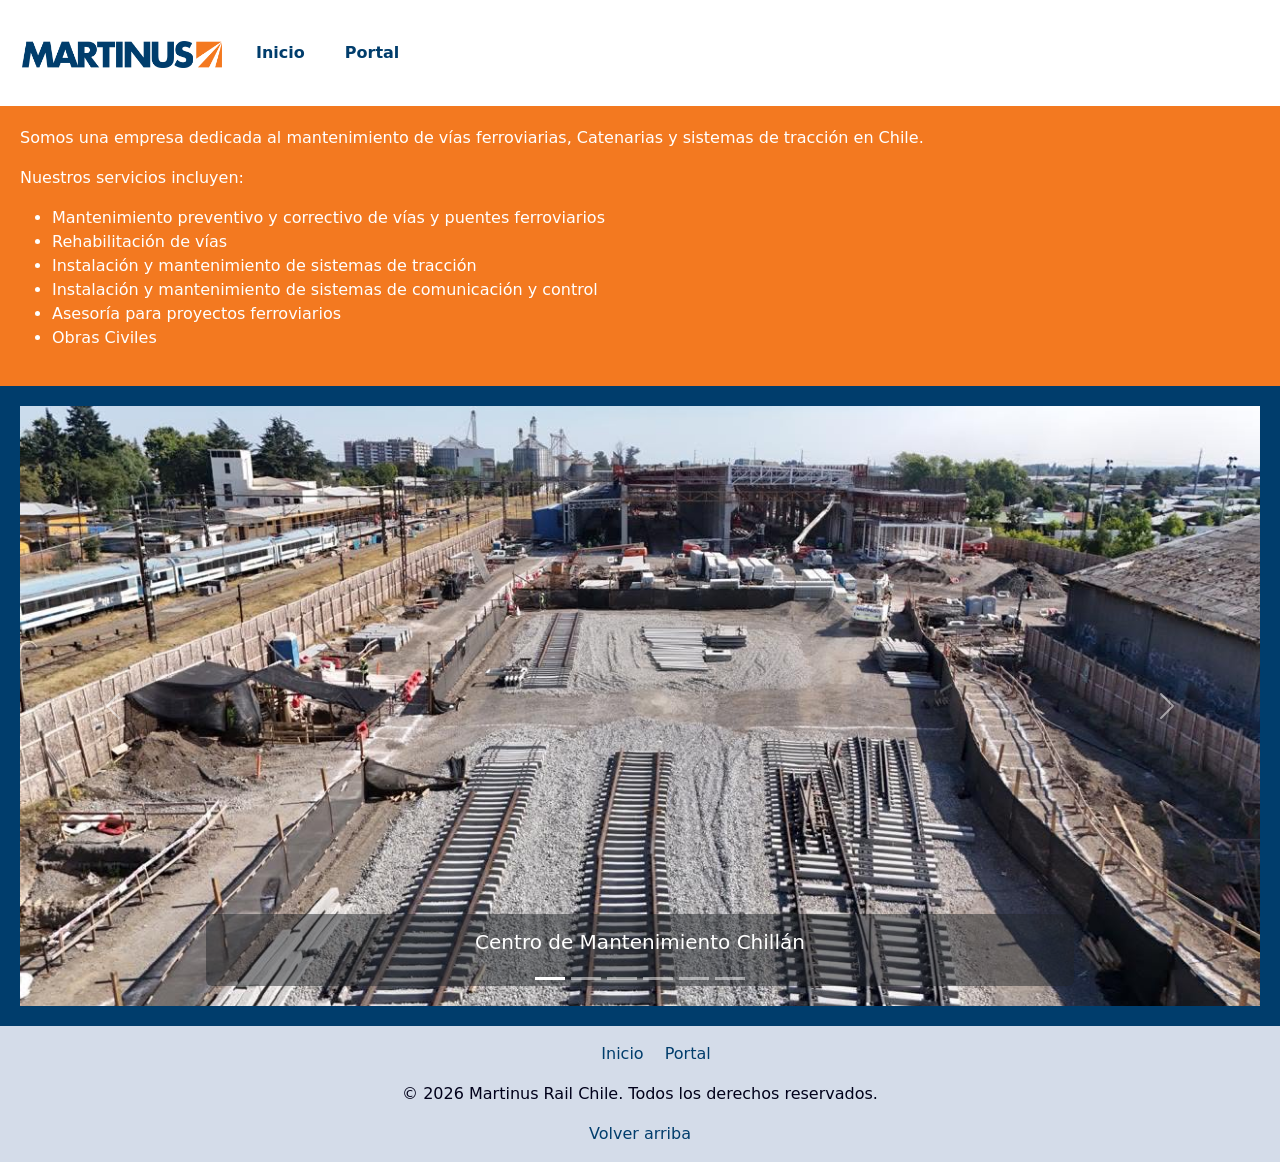
<file: index.html>
<!DOCTYPE html>
<html lang="es">
<head>
    <meta charset="UTF-8">
    <meta name="viewport" content="width=device-width, initial-scale=1.0">
    <title>Martinus Rail Chile</title>
    <link href="https://cdn.jsdelivr.net/npm/bootstrap@5.3.8/dist/css/bootstrap.min.css" rel="stylesheet">
    <link rel="stylesheet" href="css/styles.css">
</head>
<body>
    <!-- Header -->
    <div id="header"></div>

    <!-- Parte principal del Home -->
    <section id="home">
        <p>Somos una empresa dedicada al mantenimiento de vías ferroviarias, Catenarias y sistemas de tracción en Chile.</p>
        <p>Nuestros servicios incluyen:</p>
        <ul>
            <li>Mantenimiento preventivo y correctivo de vías y puentes ferroviarios</li>
            <li>Rehabilitación de vías</li>
            <li>Instalación y mantenimiento de sistemas de tracción</li>
            <li>Instalación y mantenimiento de sistemas de comunicación y control</li>
            <li>Asesoría para proyectos ferroviarios</li>
            <li>Obras Civiles</li>
        </ul>
    </section>

    <!-- Proyectos -->
    <section id="projects">
        <div id="carouselProjects" class="carousel slide carousel-fade" data-bs-ride="carousel" data-bs-interval="8000">
            <div class="carousel-indicators">
                <button type="button" data-bs-target="#carouselProjects" data-bs-slide-to="0" class="active" aria-current="true" aria-label="Slide 1"></button>
                <button type="button" data-bs-target="#carouselProjects" data-bs-slide-to="1" aria-label="Slide 2"></button>
                <button type="button" data-bs-target="#carouselProjects" data-bs-slide-to="2" aria-label="Slide 3"></button>
                <button type="button" data-bs-target="#carouselProjects" data-bs-slide-to="3" aria-label="Slide 4"></button>
                <button type="button" data-bs-target="#carouselProjects" data-bs-slide-to="4" aria-label="Slide 5"></button>
                <button type="button" data-bs-target="#carouselProjects" data-bs-slide-to="5" aria-label="Slide 6"></button>
            </div>
            <div class="carousel-inner">
                <div class="carousel-item active">
                    <img src="/img/Projects/CMCh/CMCh-01.jpeg" class="d-block w-100" alt="Taller Chillán">
                    <div class="carousel-caption d-none d-md-block bg-dark bg-opacity-50 rounded p-3">
                        <h5>Centro de Mantenimiento Chillán</h5>
                        <p></p>
                    </div>
                </div>
                <div class="carousel-item">
                    <img src="/img/Projects/Mecanizado/Mecanizado-01.jpeg" class="d-block w-100" alt="Mecanizado">
                    <div class="carousel-caption d-none d-md-block bg-dark bg-opacity-50 rounded p-3">
                        <h5>Bateo mecanizado de vías</h5>
                        <p></p>
                    </div>
                </div>
                <div class="carousel-item">
                    <img src="/img/Projects/Puentes/Puentes-01.jpeg" class="d-block w-100" alt="Puentes">
                    <div class="carousel-caption d-none d-md-block bg-dark bg-opacity-50 rounded p-3">
                        <h5>Mantenimiento de puentes</h5>
                        <p></p>
                    </div>
                </div>
                <div class="carousel-item">
                    <img src="/img/Projects/Vegetacion/Vegetacion-01.jpeg" class="d-block w-100" alt="Vegetación">
                    <div class="carousel-caption d-none d-md-block bg-dark bg-opacity-50 rounded p-3">
                        <h5>Control de vegetación</h5>
                        <p></p>
                    </div>
                </div>
                <div class="carousel-item">
                    <img src="/img/Projects/Andenes Chillán/Andenes-Ch-01.jpeg" class="d-block w-100" alt="Andenes Chillán">
                    <div class="carousel-caption d-none d-md-block bg-dark bg-opacity-50 rounded p-3">
                        <h5>Mantenimiento de andenes</h5>
                        <p></p>
                    </div>
                </div>
                <div class="carousel-item">
                    <img src="/img/Projects/Andenes/Andenes-01.jpeg" class="d-block w-100" alt="Andenes">
                    <div class="carousel-caption d-none d-md-block bg-dark bg-opacity-50 rounded p-3">
                        <h5>Mantenimiento de andenes</h5>
                        <p></p>
                    </div>
                </div>

            </div>
            <button class="carousel-control-prev" type="button" data-bs-target="#carouselProjects" data-bs-slide="prev">
                <span class="carousel-control-prev-icon" aria-hidden="true"></span>
                <span class="visually-hidden">Previous</span>
            </button>
            <button class="carousel-control-next" type="button" data-bs-target="#carouselProjects" data-bs-slide="next">
                <span class="carousel-control-next-icon" aria-hidden="true"></span>
                <span class="visually-hidden">Next</span>
            </button>
        </div>
    </section>

    <!-- Footer -->
    <div id="footer"></div>

    <script src="js/components.js"></script>
    <script src="https://cdn.jsdelivr.net/npm/bootstrap@5.3.8/dist/js/bootstrap.bundle.min.js"></script>
</body>
</html>
</file>
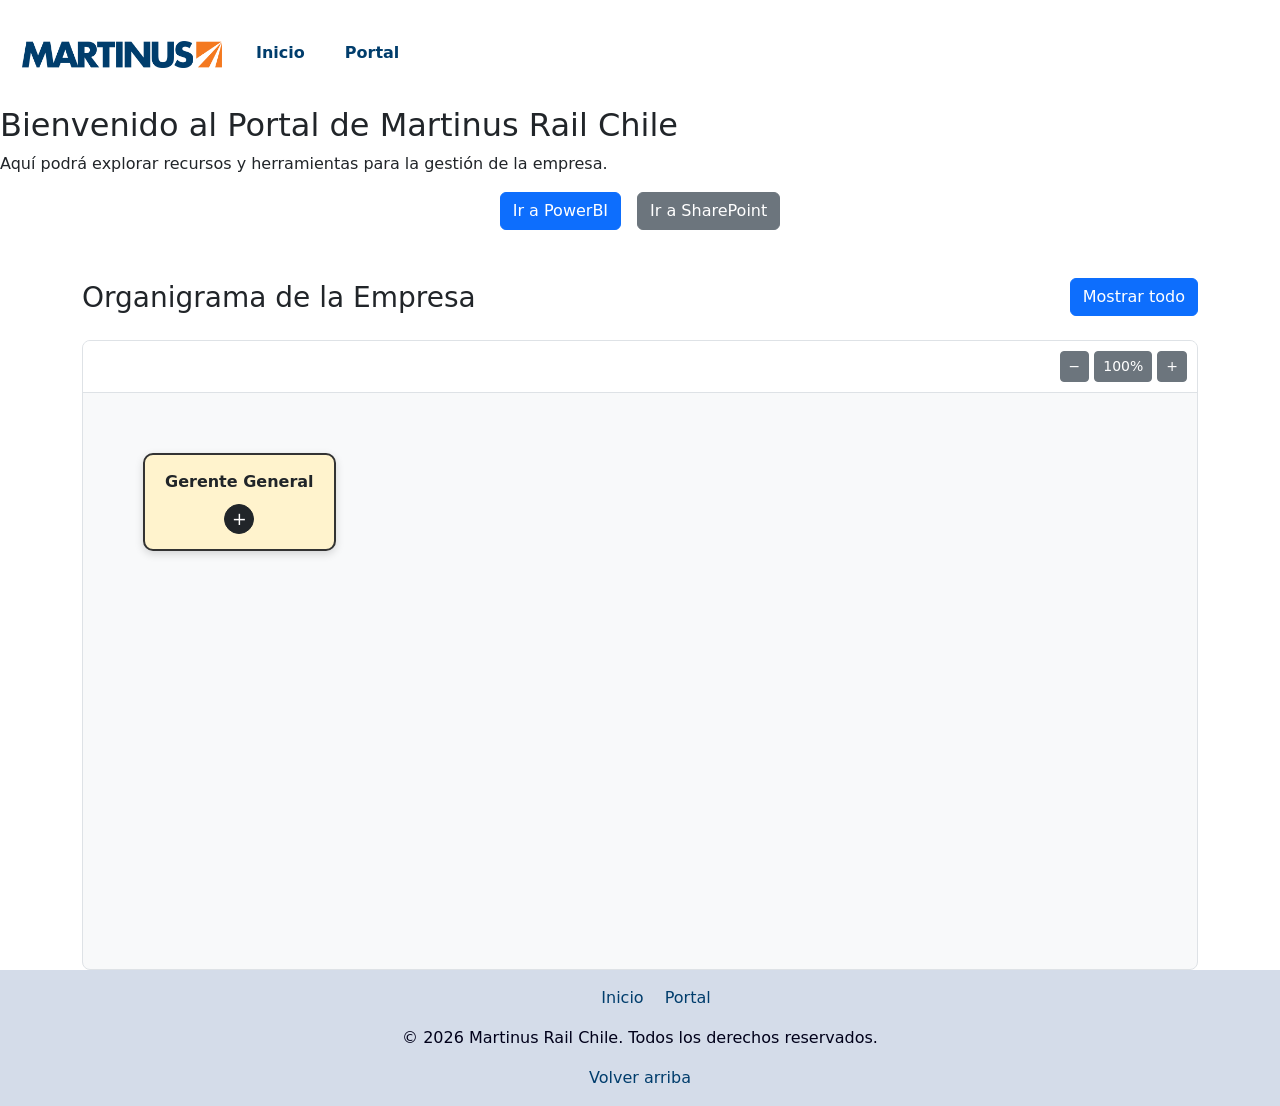
<file: pages/portal.html>
<!DOCTYPE html>
<html lang="es">
<head>
    <meta charset="UTF-8">
    <meta name="viewport" content="width=device-width, initial-scale=1.0">
    <title>Martinus Rail Chile - Portal Empresa</title>
    <link href="https://cdn.jsdelivr.net/npm/bootstrap@5.3.8/dist/css/bootstrap.min.css" rel="stylesheet">
    <link rel="stylesheet" href="/css/styles.css">
</head>
<body>
    <!-- Header -->
    <div id="header"></div>

    <!-- texto de bienvenida y explicación breve -->
    <section id="welcome-text">
        <h2>Bienvenido al Portal de Martinus Rail Chile</h2>
        <p>Aquí podrá explorar recursos y herramientas para la gestión de la empresa.</p>
    </section>

    <!-- Botones de enlace a PowerBI y a Sharepoint -->
    <section id="button-links">
        <div class="d-flex justify-content-center gap-3">
            <a href="https://app.powerbi.com/view?r=eyJrIjoiNzhjNTdmZDMtYWJlYy00YmUyLWIwM2YtNGRlMmUzMThlMjMyIiwidCI6ImMyOTExZWZlLWU1NTEtNGMyYy1iYTM5LTljNmQ1M2Q0MDc0NSJ9&pageName=ab47ab95e06b21c906c9" target="_blank" class="btn btn-primary">Ir a PowerBI</a>
            <a href="https://martinus365.sharepoint.com/teams/GerenciaTcnica" target="_blank" class="btn btn-secondary">Ir a SharePoint</a>
        </div>
    </section>

    <!-- Organigrama de la empresa -->
    <section id="org-chart">
        <div class="container mt-5">
            <div class="d-flex justify-content-between align-items-center mb-4">
                <h3 class="mb-0">Organigrama de la Empresa</h3>
                <button id="toggle-all" class="btn btn-primary">Mostrar todo</button>
            </div>
            <div id="organigrama-panel">
                <div id="organigrama-controls">
                    <button id="zoom-out" class="btn btn-sm btn-secondary"> − </button>
                    <button id="zoom-reset" class="btn btn-sm btn-secondary"> 100% </button>
                    <button id="zoom-in" class="btn btn-sm btn-secondary"> + </button>
                </div>
                <div id="organigrama-viewport">
                    <div id="organigrama-wrapper">
                        <div id="organigrama">
                            <svg id="organigrama-lines"></svg>
                        </div>
                    </div>
                </div>
            </div>
        </div>
    </section>

    <!-- Footer -->
    <div id="footer"></div>

    <script src="/js/components.js"></script>
    <script src="/js/organigrama.js"></script>
    <script src="https://cdn.jsdelivr.net/npm/bootstrap@5.3.8/dist/js/bootstrap.bundle.min.js"></script>
</body>
</html>
</file>
<file: css/styles.css>
/* HEADER */

#header {
    background-color: white;
    color: rgb(0,61,108);
    padding: 20px 0;
    text-align: center;
}
.navbar {
    background-color: white;
}
.navbar-toggler {
    border-color: rgba(255,255,255,0.5);
}
.navbar-toggler-icon{
    filter: invert(1);
}
.navbar-brand {
    background-color: white;
    padding: 10px;
}

#mainNavbar .nav-link {
    color: rgb(0,61,108);
    font-weight: bold;
}
#mainNavbar .nav-link:hover {
    color: rgb(97,133,171);
    transition: color 0.3s ease-in-out;
}

/* HOME */

#home {
    background-color: rgb(243, 121, 32);
    color: white;
    padding: 20px;
}
#projects {
    background-color: rgb(0,61,108);
    color: white;
    padding: 20px;
}
#contact {
    background-color: rgb(0,61,108);
    color: white;
    padding: 20px;
}

/* HOME - CAROUSEL */

#carouselProjects {
    height: 600px;
}
#carouselProjects .carousel-inner,
#carouselProjects .carousel-item {
    height: 100%;
}

#carouselProjects .carousel-item img {
    width: 100%;
    height: 100%;
    object-fit: cover;
}

#carouselProjects .carousel-item {
    transition: opacity 1s ease-in-out;
}

/* Tablets */
@media (max-width: 768px) {
    #carouselProjects {
        height: 450px;
    }
}

/* Celulares */
@media (max-width: 576px) {
    #carouselProjects {
        height: 300px;
    }
}

/* FOOTER */

footer {
    background-color: rgb(212,220,233);
}

footer a {
    color: rgb(0,61,108) !important;
    font-weight: bold;
    text-decoration: none;
}
footer a:hover {
    text-decoration: underline;
}
.copyright-container {
    color: rgb(0,0,26);
}


/* =========================================
   ORGANIGRAMA
   ========================================= */

#organigrama {
    position: relative;

    width: max-content;
    min-width: 100%;

    display: flex;
    flex-direction: column;
    align-items: center;

    padding: 40px;

    transform-origin: top left;
}

#organigrama-panel {
    width: 100%;
    max-width: 100%;

    height: clamp(400px, 70vh, 800px);

    border: 1px solid #dee2e6;
    border-radius: 8px;

    background-color: #f8f9fa;

    display: flex;
    flex-direction: column;

    overflow: hidden;
}


/* =========================================
   CONTROLES DE ZOOM
   ========================================= */

#organigrama-controls {
    flex-shrink: 0;

    display: flex;
    justify-content: flex-end;
    align-items: center;

    gap: 5px;

    padding: 10px;

    border-bottom: 1px solid #dee2e6;

    background-color: #ffffff;
}


#organigrama-wrapper {
    position: relative;

    width: max-content;
    height: max-content;

    padding: 20px;
}

/* =========================================
   VIEWPORT
   ========================================= */

#organigrama-viewport {
    flex: 1;

    overflow-x: auto;
    overflow-y: auto;

    overscroll-behavior: contain;

    position: relative;
}

#organigrama-lines {
    position: absolute;

    top: 0;
    left: 0;

    pointer-events: none;

    overflow: visible;

    z-index: 0;
}

/* Contenedor de cada nodo */

.org-node-container {
    position: relative;

    z-index: 1;

    display: flex;
    flex-direction: column;
    align-items: center;
}


/* Tarjeta */

.org-node {
    position: relative;

    min-width: 180px;
    max-width: 220px;

    padding: 15px 20px;

    border: 2px solid #333;
    border-radius: 10px;

    text-align: center;

    box-shadow: 0 3px 8px rgba(0, 0, 0, 0.15);

    background-color: white;
}


/* Nombre del cargo */

.org-node-name {
    font-weight: bold;
    font-size: 1rem;
}


/* Nombre empleado */

.org-node-employee {
    margin-top: 5px;
    font-size: 0.85rem;
}


/* Botón + / - */

.org-toggle {
    margin-top: 10px;

    width: 30px;
    height: 30px;

    padding: 0;

    border-radius: 50%;

    font-size: 1.1rem;
    line-height: 1;
}


/* Hijos */

.org-children {
    display: none;

    flex-direction: row;

    justify-content: center;

    gap: 30px;

    margin-top: 50px;

    position: relative;
}


/* Hijos visibles */

.org-children.show {
    display: flex;
}

/* Líneas del organigrama */

.org-connection {
    fill: none;

    stroke: #495057;

    stroke-width: 2;

    vector-effect: non-scaling-stroke;
}

/* Colores */

.org-node-yellow {
    background-color: #fff3cd;
}

.org-node-blue {
    background-color: #cfe2ff;
}

.org-node-green {
    background-color: #d1e7dd;
}

.org-node-red {
    background-color: #f8d7da;
}

.org-node-purple {
    background-color: #e2d9f3;
}
</file>
